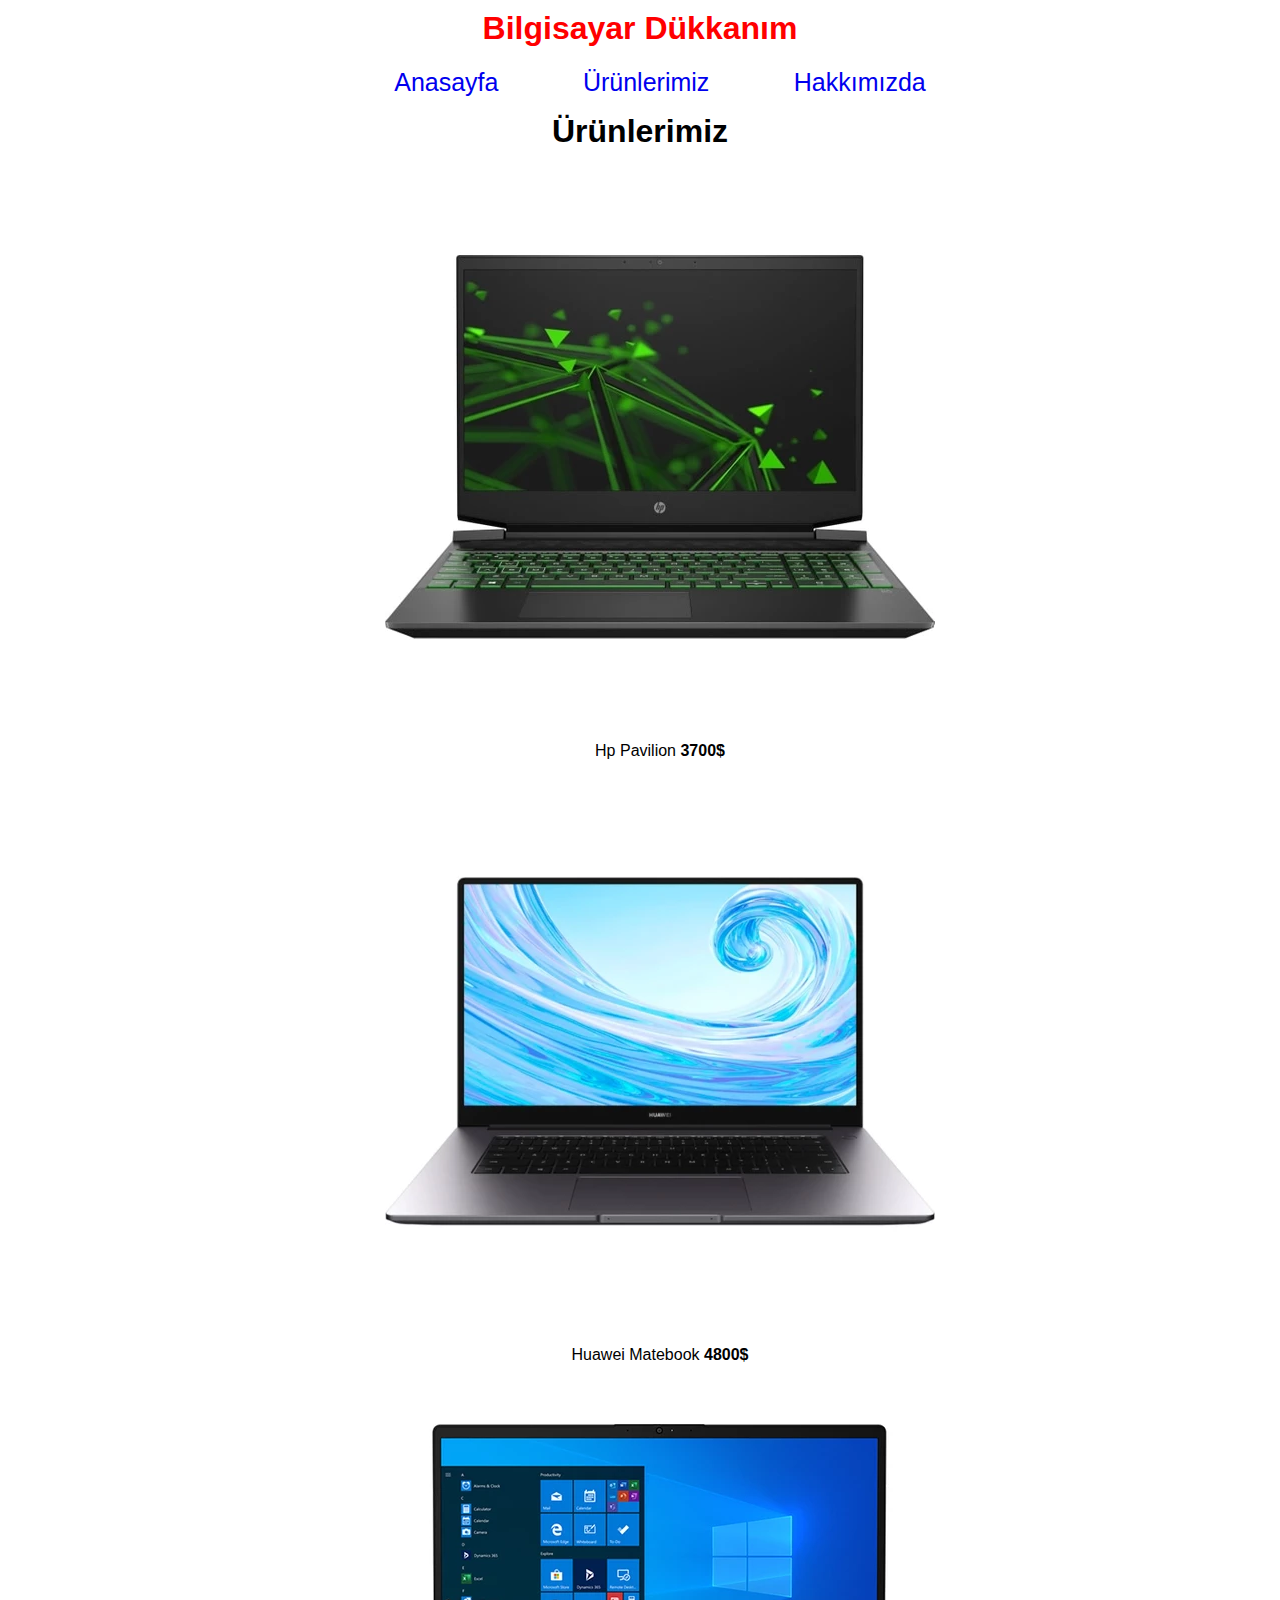
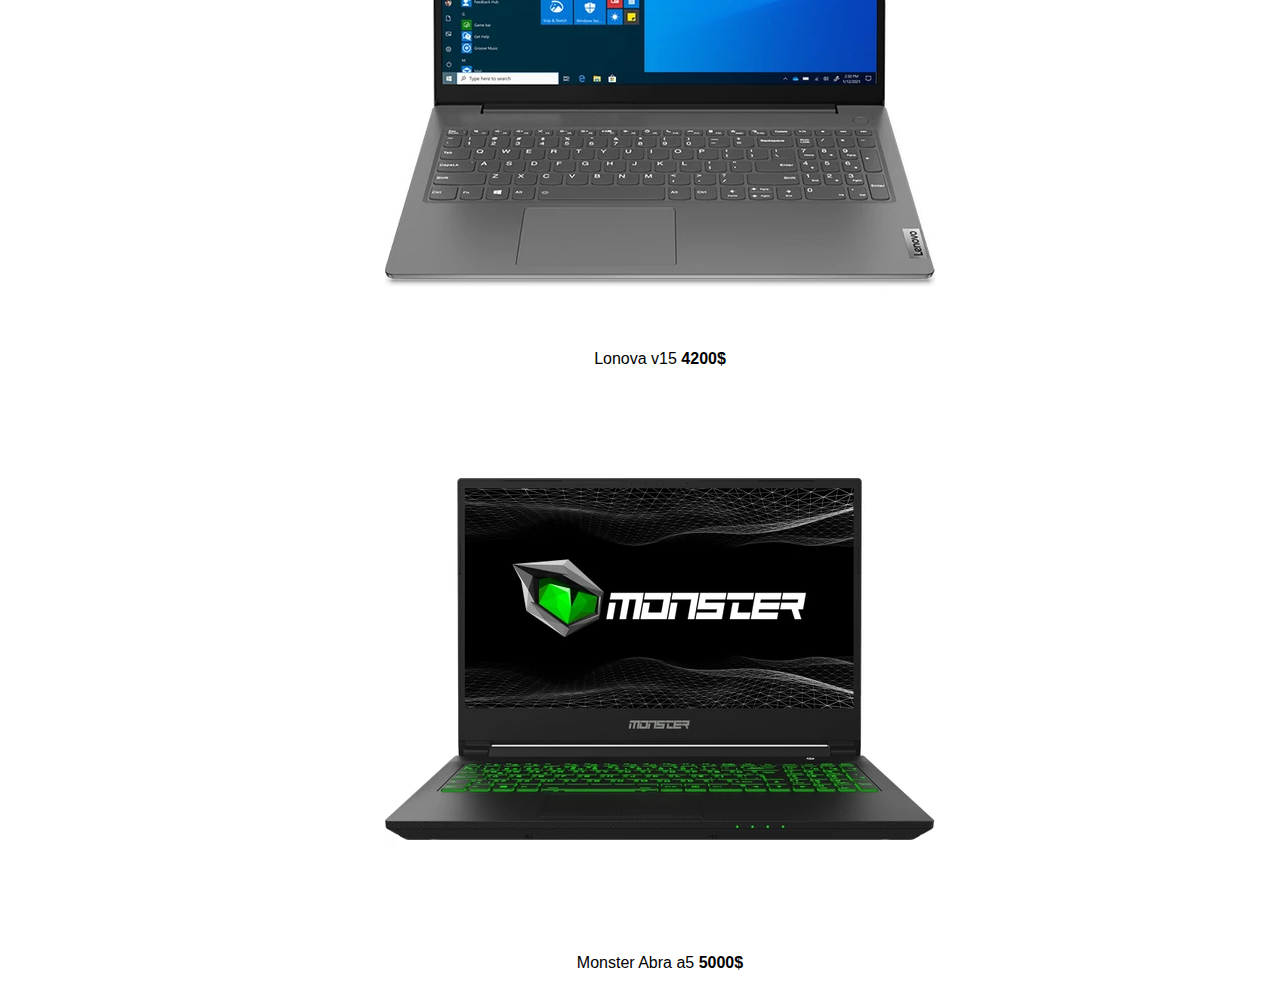
<file: ourproduct.html>
<!DOCTYPE html>
<html lang="en">
<head>
    <meta charset="UTF-8">
    <meta http-equiv="X-UA-Compatible" content="IE=edge">
    <meta name="viewport" content="width=device-width, initial-scale=1.0">
    <title>Document</title>
    <link rel="stylesheet" href="css/style.css">
</head>
<body>
    <header>
        <h1>Bilgisayar Dükkanım</h1>
        <nav>
            <ul>
                <li><a href="index.html">Anasayfa</a></li>
                <li><a href="ourproduct.html">Ürünlerimiz</a></li>
                <li><a href="about-us.html">Hakkımızda</a></li>
            </ul>
        </nav>
    </header>


    <h1>Ürünlerimiz</h1>
        <ul>
            <li>
                <img src="images/hpPavilion.jfif" alt=""> 
                <p>Hp Pavilion <strong>3700$</strong></p>
            </li>
            <li>
                <img src="images/huawei.jfif" alt=""> 
                <p>Huawei Matebook <strong>4800$</strong></p>
            </li>
            <li>
                <img src="images/lenova.jfif" alt="">
                <p>Lonova v15 <strong>4200$</strong></p> 
            </li>
            <li>
                <img src="images/monsterAbraa5.jfif" alt="">
                <p>Monster Abra a5 <strong>5000$</strong></p> 
            </li>
        </ul>

</body>
</html>
</file>
<file: css/style.css>
* {
    font-family: 'Franklin Gothic Medium', 'Arial Narrow', Arial, sans-serif;
    font-style: normal;
}
ul {
    text-align: center;
}
header h1 {
    color:red;
    text-align: center;
}
nav ul li {
    display: inline;    
}
ul li a:hover{
    background-color: bisque;
}
li a {
    font-size: 25px;
    text-decoration: none;
    padding: 15px 30px;
    margin: 10px;    
}
h1 {
    margin-top: 10px;
    text-align: center;
}
section ul {
    text-align: center;
    margin: 0;
    padding: 0;
}
ul li {
    list-style-type: none;
}
</file>
